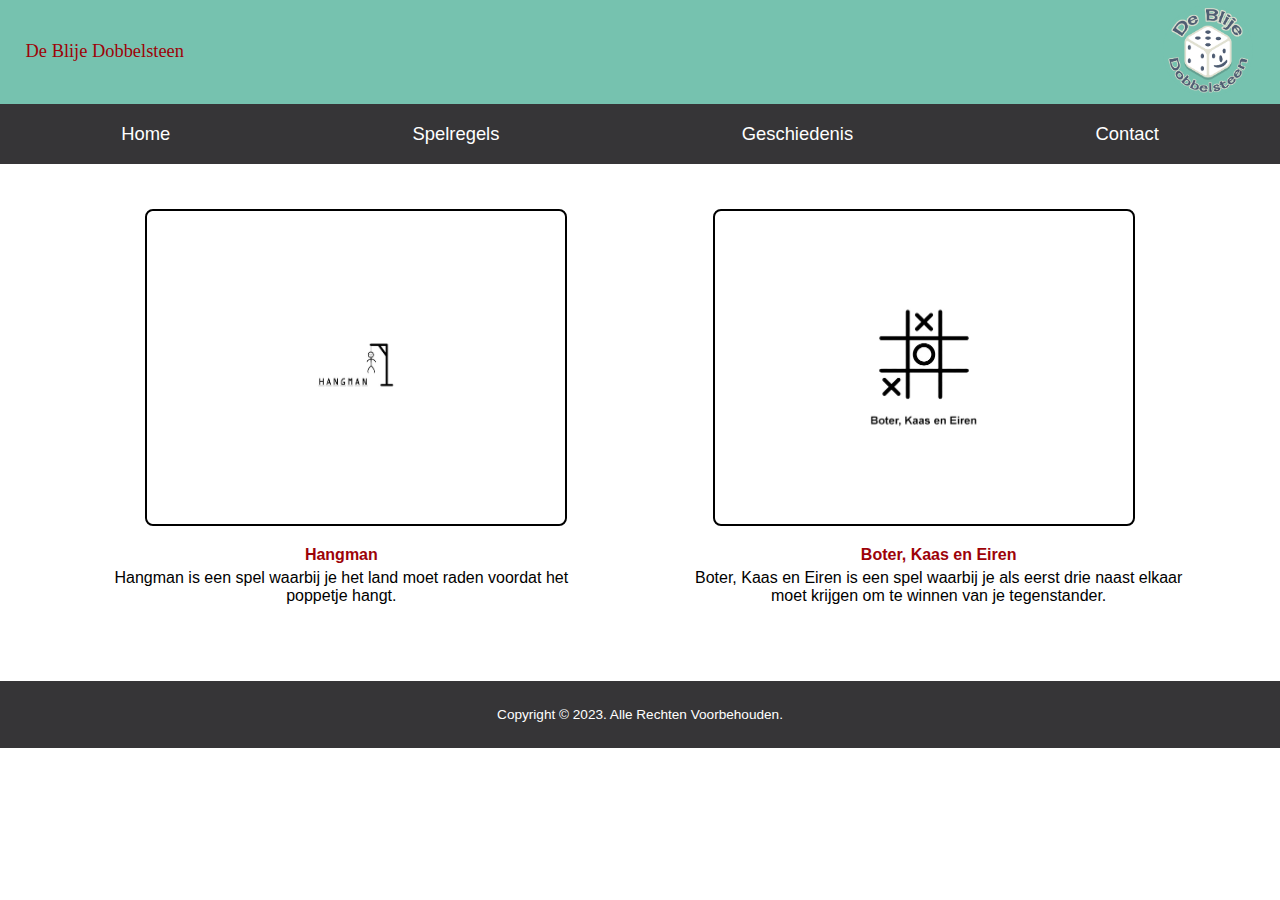
<file: De Blije Dobbelsteen/index.html>
<!DOCTYPE html>
<html lang="en">
<head>
    <meta charset="UTF-8">
    <meta http-equiv="X-UA-Compatible" content="IE=edge">
    <meta name="viewport" content="width=	, initial-scale=1.0">
    <title>De Blije Dobbelsteen</title>
    <link rel="stylesheet" href="css/style.css">
    <link rel="stylesheet" href="css/index.css">
    <link rel="icon" type="image/x-icon" href="img/favicon.png">
    <link rel="stylesheet" href="https://cdnjs.cloudflare.com/ajax/libs/font-awesome/4.7.0/css/font-awesome.min.css">
</head>
<body>
    <div class="topnav">
        <div id="myLinks">
            <a href="index.html" id="blink-portfolioMobile">Home</a>
            <a href="regels.html" id="blink-overmijMobile">Spelregels</a>
            <a href="history.html" id="blink-projectenMobile">Geschiedenis</a>
            <a href="contact.html" id="blink-projectenMobile">Contact</a>
        </div>
        <a href="javascript:void(0);" class="icon" onclick="myFunction()">
            <i id="hbmenu" class="fa fa-bars"></i>
        </a>
      </div>
    <div class="banner">
        <div class="titel">De Blije Dobbelsteen</div>
        <div class="logo"><img src="img/logo.png"></div>
    </div>
    <nav class="navbar">
        <ul>
            <a href="index.html">Home</a>
            <a href="regels.html">Spelregels</a>
            <a href="history.html">Geschiedenis</a>
            <a href="contact.html">Contact</a>
        </ul>
    </nav>
    <div class="games">
        <div class="games-1"><a href="/galgje/index.html"><img title="Klik hier om te spelen!" src="img/hangman.jpg"></a></div>
        <div class="games-2"><a href="boter-kaas-eieren/start.html"><img title="Klik hier om te spelen!" src="img/boter-kaas-en-eiren.png"></a></div>
    </div>
    <div class="tekst">
        <div class="teksthangman">
            <div class="titelhangman">Hangman</div>
            <div class="beschrijvinghangman">Hangman is een spel waarbij je het land moet raden voordat het poppetje hangt.</div>
        </div>
        <div class="tekstboterkaaseiren">
            <div class="titelboterkaaseiren">Boter, Kaas en Eiren</div>
            <div class="beschrijvingboterkaaseiren">Boter, Kaas en Eiren is een spel waarbij je als eerst drie naast elkaar moet krijgen om te winnen van je tegenstander.</div>
        </div>
    </div>
    <footer>
        <div class="footer">Copyright © 2023. Alle Rechten Voorbehouden.</div>
    </footer>
    <script src="js/hamburger.js"></script>
</body>
</html>
</file>
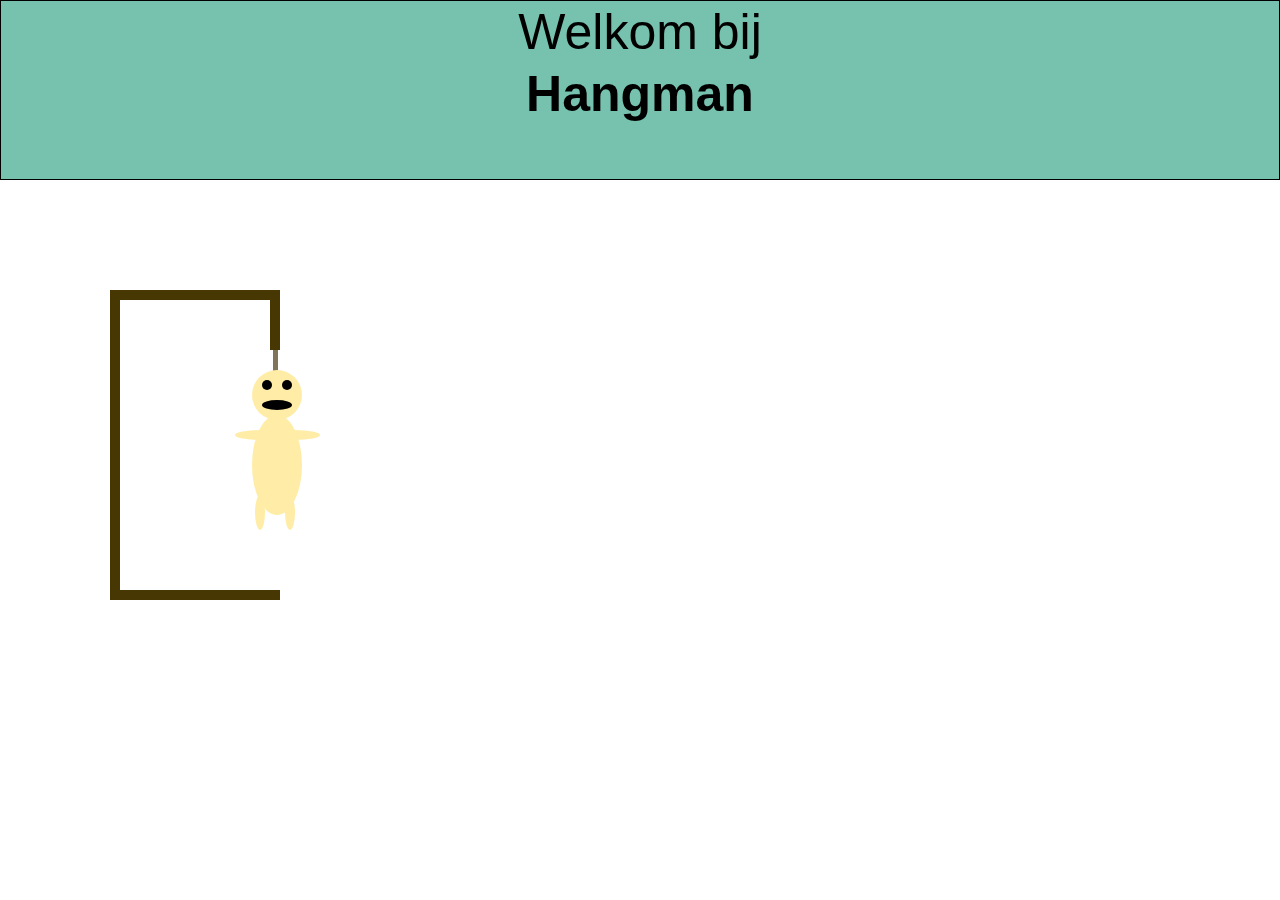
<file: galgje/index.html>
<!DOCTYPE html>
<html lang="en">

<head>
    <meta charset="UTF-8">
    <meta http-equiv="X-UA-Compatible" content="IE=edge">
    <meta name="viewport" content="width=device-width, initial-scale=1.0">
    <link rel="stylesheet" href="style.css">
   
    <title>Hangman</title>
</head>

<body>
    <div class="titel">
        <p>Welkom bij</p>
        <h1>Hangman</h1>
    </div>
    <div class="flex-pos">
        <div class="galg">
            <div class="container">
                <div class="horizon-line-1-box">
                    <div class="horizon-line-1"></div>
                </div>
                <div class="vertical-line-1-box">
                    <div class="vertical-line-1"></div>
                </div>
                <div class="horizon-line-2-box">
                    <div class="horizon-line-2"></div>
                </div>
                <div class="vertical-line-2-box">
                    <div class="vertical-line-2"></div>
                </div>
                <div class="rope-box">
                    <div class="rope"></div>
                </div>
            </div>
            <div class="head-box" id="head">
                <div class="head">
                    <div class="eye-1"></div>
                    <div class="eye-2"></div>
                    <div class="mouth"></div>
                </div>
            </div>
            <div class="body-box" id="body">
                <div class="body"></div>
            </div>
            <div class="arm-1-box" id="arm-left">
                <div class="arm-1"></div>
            </div>
            <div class="arm-2-box" id="arm-right">
                <div class="arm-2"></div>
            </div>
            <div class="leg-1-box" id="leg-left">
                <div class="leg-1"></div>
            </div>
            <div class="leg-2-box" id="leg-right">
                <div class="leg-2"></div>
            </div>
            <div class="menu">
            <button onclick="Play()" onclick="hideWoord()" id="speel">klik hier om te spelen</button>
            <br>
            </div>
            <div class="pogingen" id="pogingen"><p>6 pogingen over</p></div>
            <div class="woord" id="woord"><h1></h1></div>
            <div class="letters" id="letters">
                <p id="a" onclick="letterClick(this.id)">A</p>
                <p id="b" onclick="letterClick(this.id)">B</p>
                <p id="c" onclick="letterClick(this.id)">C</p>
                <p id="d" onclick="letterClick(this.id)">D</p>
                <p id="e" onclick="letterClick(this.id)">E</p>
                <p id="f" onclick="letterClick(this.id)">F</p>
                <p id="g" onclick="letterClick(this.id)">G</p>
                <p id="h" onclick="letterClick(this.id)">H</p>
                <p id="i" onclick="letterClick(this.id)">I</p>
                <p id="j" onclick="letterClick(this.id)">J</p>
                <p id="k" onclick="letterClick(this.id)">K</p>
                <p id="l" onclick="letterClick(this.id)">L</p>
                <p id="m" onclick="letterClick(this.id)">M</p>
                <p id="n" onclick="letterClick(this.id)">N</p>
                <p id="o" onclick="letterClick(this.id)">O</p>
                <p id="p" onclick="letterClick(this.id)">P</p>
                <p id="q" onclick="letterClick(this.id)">Q</p>
                <p id="r" onclick="letterClick(this.id)">R</p>
                <p id="s" onclick="letterClick(this.id)">S</p>
                <p id="t" onclick="letterClick(this.id)">T</p>
                <p id="u" onclick="letterClick(this.id)">U</p>
                <p id="v" onclick="letterClick(this.id)">V</p>
                <p id="w" onclick="letterClick(this.id)">W</p>
                <p id="x" onclick="letterClick(this.id)">X</p>
                <p id="y" onclick="letterClick(this.id)">Y</p>
                <p id="z" onclick="letterClick(this.id)">Z</p>
            </div>
            <div id="gewonnen"><p>You won!</p></div>
            <div class="lost"><p id="you-lost">You lost</p></div>
            <div id="lost-word"></div>
            <div id="highscore">Win Streak: </div>
            <script src="script.js"></script>
</body>
</html>
</file>
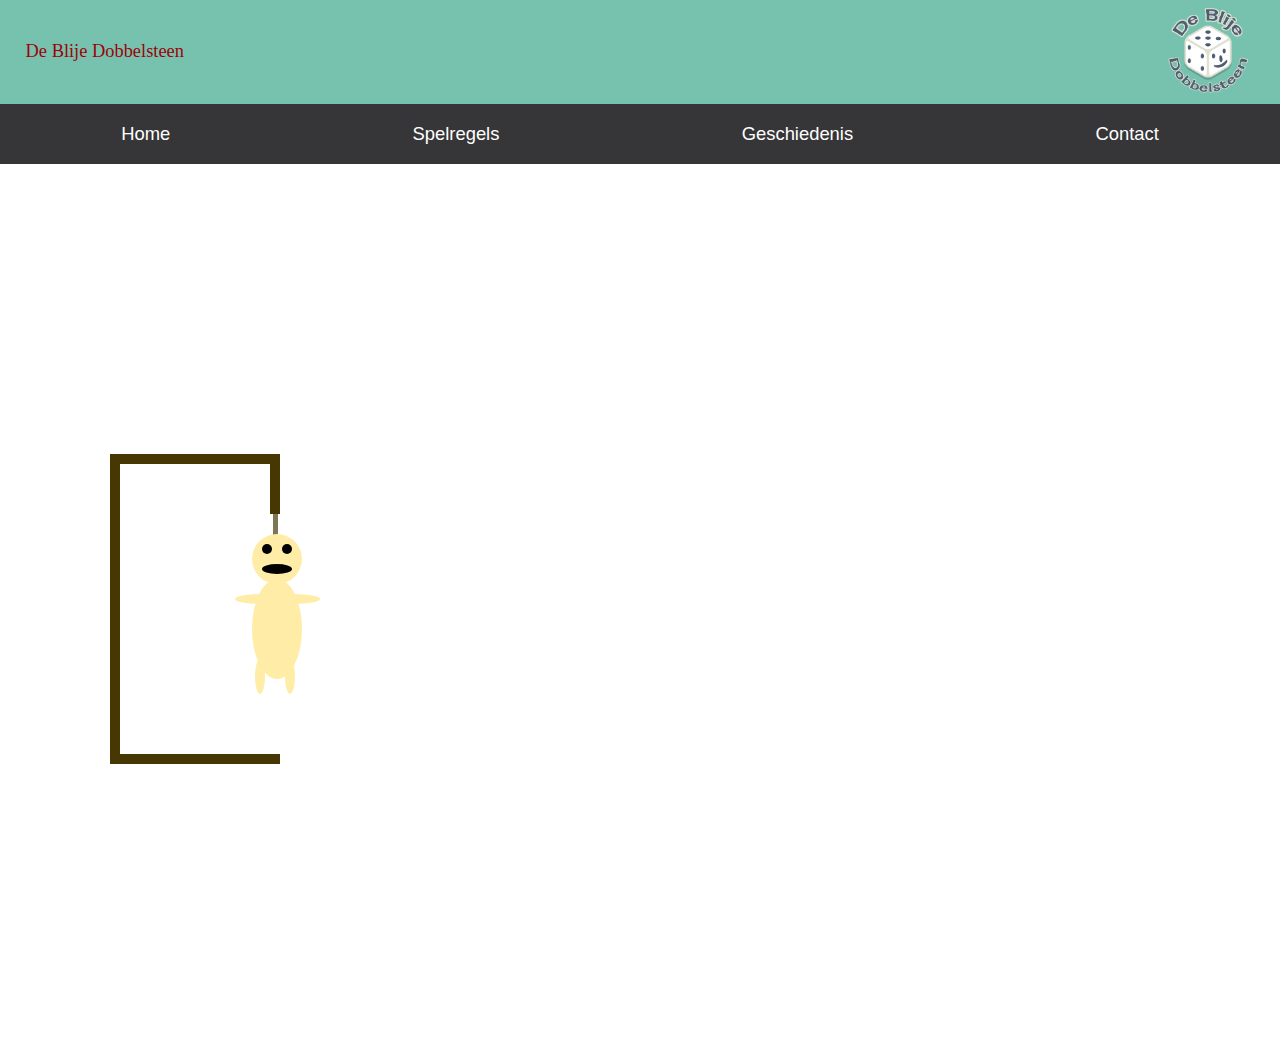
<file: De Blije Dobbelsteen/galgje-backup/index.html>
<!DOCTYPE html>
<html lang="en">

<head>
    <meta charset="UTF-8">
    <meta http-equiv="X-UA-Compatible" content="IE=edge">
    <meta name="viewport" content="width=device-width, initial-scale=1.0">
    <link rel="stylesheet" href="style.css">
   
    <title>Hangman</title>
</head>

<body>
    <div class="banner">
        <div class="titel">De Blije Dobbelsteen</div>
        <div class="logo"><img src="/De Blije Dobbelsteen/img/logo.png"></div>
    </div>
    <nav class="navbar">
        <ul>
            <a href="/De Blije Dobbelsteen/index.html">Home</a>
            <a href="/De Blije Dobbelsteen/regels.html">Spelregels</a>
            <a href="/De Blije Dobbelsteen/history.html">Geschiedenis</a>
            <a href="/De Blije Dobbelsteen/contact.html">Contact</a>
        </ul>
    </nav>

    <div class="flex-pos">
        <div class="galg">
            <div class="container">
                <div class="horizon-line-1-box">
                    <div class="horizon-line-1"></div>
                </div>
                <div class="vertical-line-1-box">
                    <div class="vertical-line-1"></div>
                </div>
                <div class="horizon-line-2-box">
                    <div class="horizon-line-2"></div>
                </div>
                <div class="vertical-line-2-box">
                    <div class="vertical-line-2"></div>
                </div>
                <div class="rope-box">
                    <div class="rope"></div>
                </div>
            </div>
            <div class="head-box" id="head">
                <div class="head">
                    <div class="eye-1"></div>
                    <div class="eye-2"></div>
                    <div class="mouth"></div>
                </div>
            </div>
            <div class="body-box" id="body">
                <div class="body"></div>
            </div>
            <div class="arm-1-box" id="arm-left">
                <div class="arm-1"></div>
            </div>
            <div class="arm-2-box" id="arm-right">
                <div class="arm-2"></div>
            </div>
            <div class="leg-1-box" id="leg-left">
                <div class="leg-1"></div>
            </div>
            <div class="leg-2-box" id="leg-right">
                <div class="leg-2"></div>
            </div>
            <div class="menu">
            <button onclick="Play()" onclick="hideWoord()" id="speel">klik hier om te spelen</button>
            <br>
            </div>
            <div class="pogingen" id="pogingen"><p>6 pogingen over</p></div>
            <div class="woord" id="woord"><h1></h1></div>
            <div class="letters" id="letters">
                <p id="a" onclick="letterClick(this.id)">A</p>
                <p id="b" onclick="letterClick(this.id)">B</p>
                <p id="c" onclick="letterClick(this.id)">C</p>
                <p id="d" onclick="letterClick(this.id)">D</p>
                <p id="e" onclick="letterClick(this.id)">E</p>
                <p id="f" onclick="letterClick(this.id)">F</p>
                <p id="g" onclick="letterClick(this.id)">G</p>
                <p id="h" onclick="letterClick(this.id)">H</p>
                <p id="i" onclick="letterClick(this.id)">I</p>
                <p id="j" onclick="letterClick(this.id)">J</p>
                <p id="k" onclick="letterClick(this.id)">K</p>
                <p id="l" onclick="letterClick(this.id)">L</p>
                <p id="m" onclick="letterClick(this.id)">M</p>
                <p id="n" onclick="letterClick(this.id)">N</p>
                <p id="o" onclick="letterClick(this.id)">O</p>
                <p id="p" onclick="letterClick(this.id)">P</p>
                <p id="q" onclick="letterClick(this.id)">Q</p>
                <p id="r" onclick="letterClick(this.id)">R</p>
                <p id="s" onclick="letterClick(this.id)">S</p>
                <p id="t" onclick="letterClick(this.id)">T</p>
                <p id="u" onclick="letterClick(this.id)">U</p>
                <p id="v" onclick="letterClick(this.id)">V</p>
                <p id="w" onclick="letterClick(this.id)">W</p>
                <p id="x" onclick="letterClick(this.id)">X</p>
                <p id="y" onclick="letterClick(this.id)">Y</p>
                <p id="z" onclick="letterClick(this.id)">Z</p>
            </div>
            <div id="gewonnen"><p>You won!</p></div>
            <div class="lost"><p id="you-lost">You lost</p></div>
            <div id="lost-word"></div>
            <div id="highscore">Win Streak: </div>
            <script src="script.js"></script>
</body>
</html>
</file>
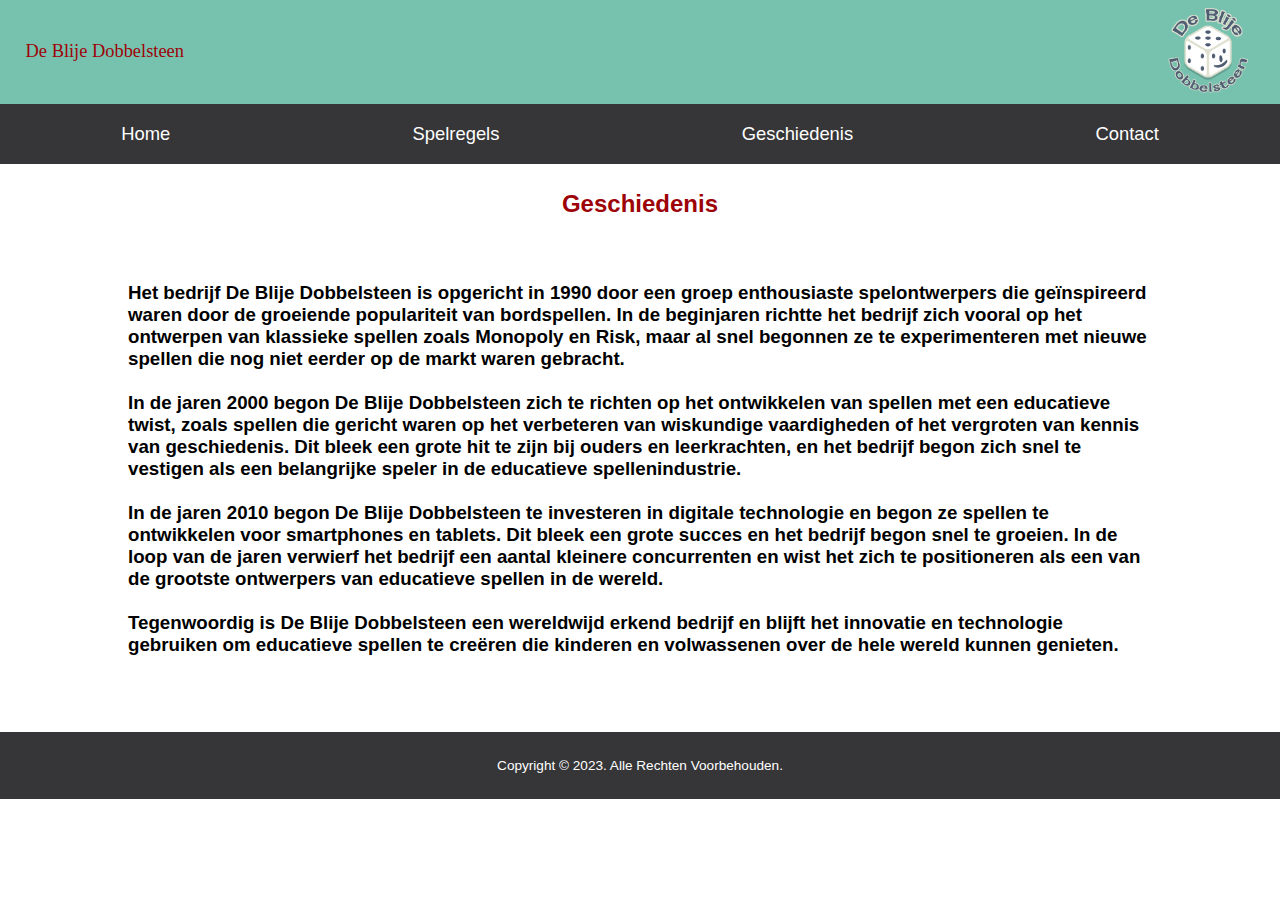
<file: De Blije Dobbelsteen/history.html>
<!DOCTYPE html>
<html lang="en">
<head>
    <meta charset="UTF-8">
    <meta http-equiv="X-UA-Compatible" content="IE=edge">
    <meta name="viewport" content="width=	, initial-scale=1.0">
    <title>De Blije Dobbelsteen</title>
    <link rel="stylesheet" href="css/style.css">
    <link rel="stylesheet" href="css/history.css">
    <link rel="icon" type="image/x-icon" href="img/favicon.png">
    <link rel="stylesheet" href="https://cdnjs.cloudflare.com/ajax/libs/font-awesome/4.7.0/css/font-awesome.min.css">
</head>
<body>
    <div class="topnav">
        <div id="myLinks">
            <a href="index.html" id="blink-portfolioMobile">Home</a>
            <a href="regels.html" id="blink-overmijMobile">Spelregels</a>
            <a href="history.html" id="blink-projectenMobile">Geschiedenis</a>
            <a href="contact.html" id="blink-projectenMobile">Contact</a>
        </div>
        <a href="javascript:void(0);" class="icon" onclick="myFunction()">
            <i id="hbmenu" class="fa fa-bars"></i>
        </a>
      </div>
    <div class="banner">
        <div class="titel">De Blije Dobbelsteen</div>
        <div class="logo"><img src="img/logo.png"></div>
    </div>
    <nav class="navbar">
        <ul>
            <a href="index.html">Home</a>
            <a href="regels.html">Spelregels</a>
            <a href="history.html">Geschiedenis</a>
            <a href="contact.html">Contact</a>
        </ul>
    </nav>
    <h2>Geschiedenis</h2>

    <h3>Het bedrijf De Blije Dobbelsteen is opgericht in 1990 door een groep enthousiaste spelontwerpers die geïnspireerd waren door de groeiende populariteit van bordspellen. In de beginjaren richtte het bedrijf zich vooral op het ontwerpen van klassieke spellen zoals Monopoly en Risk, maar al snel begonnen ze te experimenteren met nieuwe spellen die nog niet eerder op de markt waren gebracht.<br>

       <br> In de jaren 2000 begon De Blije Dobbelsteen zich te richten op het ontwikkelen van spellen met een educatieve twist, zoals spellen die gericht waren op het verbeteren van wiskundige vaardigheden of het vergroten van kennis van geschiedenis. Dit bleek een grote hit te zijn bij ouders en leerkrachten, en het bedrijf begon zich snel te vestigen als een belangrijke speler in de educatieve spellenindustrie.<br>
        
     <br>   In de jaren 2010 begon De Blije Dobbelsteen te investeren in digitale technologie en begon ze spellen te ontwikkelen voor smartphones en tablets. Dit bleek een grote succes en het bedrijf begon snel te groeien. In de loop van de jaren verwierf het bedrijf een aantal kleinere concurrenten en wist het zich te positioneren als een van de grootste ontwerpers van educatieve spellen in de wereld.<br>
        
    <br>    Tegenwoordig is De Blije Dobbelsteen een wereldwijd erkend bedrijf en blijft het innovatie en technologie gebruiken om educatieve spellen te creëren die kinderen en volwassenen over de hele wereld kunnen genieten.</h3>
    <footer>
        <div class="footer">Copyright © 2023. Alle Rechten Voorbehouden.</div>
    </footer>
    <script src="js/hamburger.js"></script>
</body>
</html>
</file>
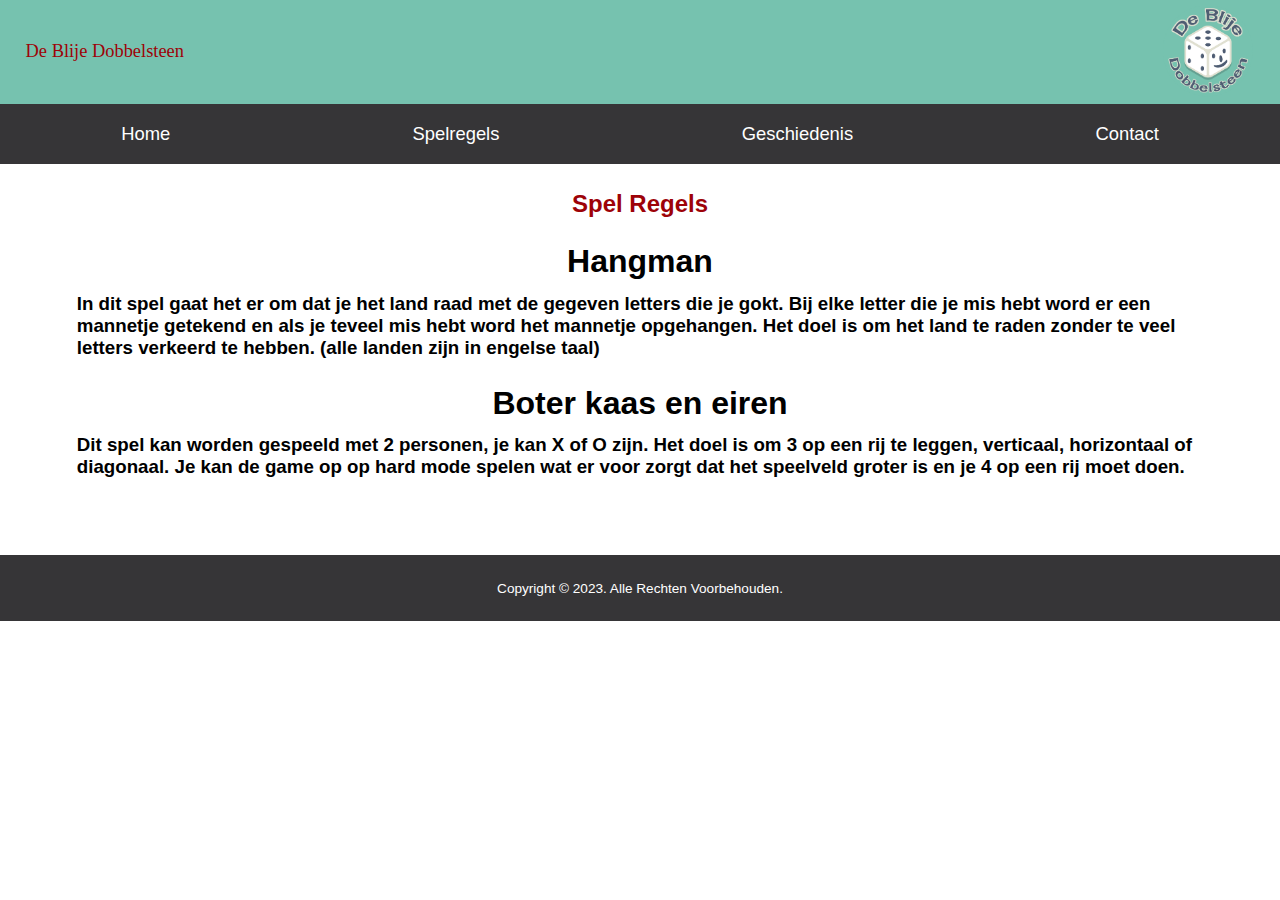
<file: De Blije Dobbelsteen/regels.html>
<!DOCTYPE html>
<html lang="en">
<head>
    <meta charset="UTF-8">
    <meta http-equiv="X-UA-Compatible" content="IE=edge">
    <meta name="viewport" content="width=	, initial-scale=1.0">
    <title>De Blije Dobbelsteen</title>
    <link rel="stylesheet" href="css/style.css">
    <link rel="stylesheet" href="css/regels.css">
    <link rel="icon" type="image/x-icon" href="img/favicon.png">
    <link rel="stylesheet" href="https://cdnjs.cloudflare.com/ajax/libs/font-awesome/4.7.0/css/font-awesome.min.css">
</head>
<body>
    <div class="topnav">
        <div id="myLinks">
            <a href="index.html" id="blink-portfolioMobile">Home</a>
            <a href="regels.html" id="blink-overmijMobile">Spelregels</a>
            <a href="history.html" id="blink-projectenMobile">Geschiedenis</a>
            <a href="contact.html" id="blink-projectenMobile">Contact</a>
        </div>
        <a href="javascript:void(0);" class="icon" onclick="myFunction()">
            <i id="hbmenu" class="fa fa-bars"></i>
        </a>
      </div>
    <div class="banner">
        <div class="titel">De Blije Dobbelsteen</div>
        <div class="logo"><img src="img/logo.png"></div>
    </div>
    <nav class="navbar">
        <ul>
            <a href="index.html">Home</a>
            <a href="regels.html">Spelregels</a>
            <a href="history.html">Geschiedenis</a>
            <a href="contact.html">Contact</a>
        </ul>
    </nav>
    <h2>Spel Regels</h2>

   <h1>Hangman</h1>
   <h3>In dit spel gaat het er om dat je het land raad met de gegeven letters die je gokt. Bij elke letter die je mis hebt word er een mannetje getekend en als je teveel mis hebt word het mannetje opgehangen. Het doel is om het land te raden zonder te veel letters verkeerd te hebben. (alle landen zijn in engelse taal)</h3>
   <h1>Boter kaas en eiren</h1>
   <h3>Dit spel kan worden gespeeld met 2 personen, je kan X of O zijn. Het doel is om 3 op een rij te leggen, verticaal, horizontaal of diagonaal. Je kan de game op op hard mode spelen wat er voor zorgt dat het speelveld groter is en je 4 op een rij moet doen.</h3>
   <footer>
    <div class="footer">Copyright © 2023. Alle Rechten Voorbehouden.</div>
</footer> 
   <script src="js/hamburger.js"></script>
</body>
</html>
</file>
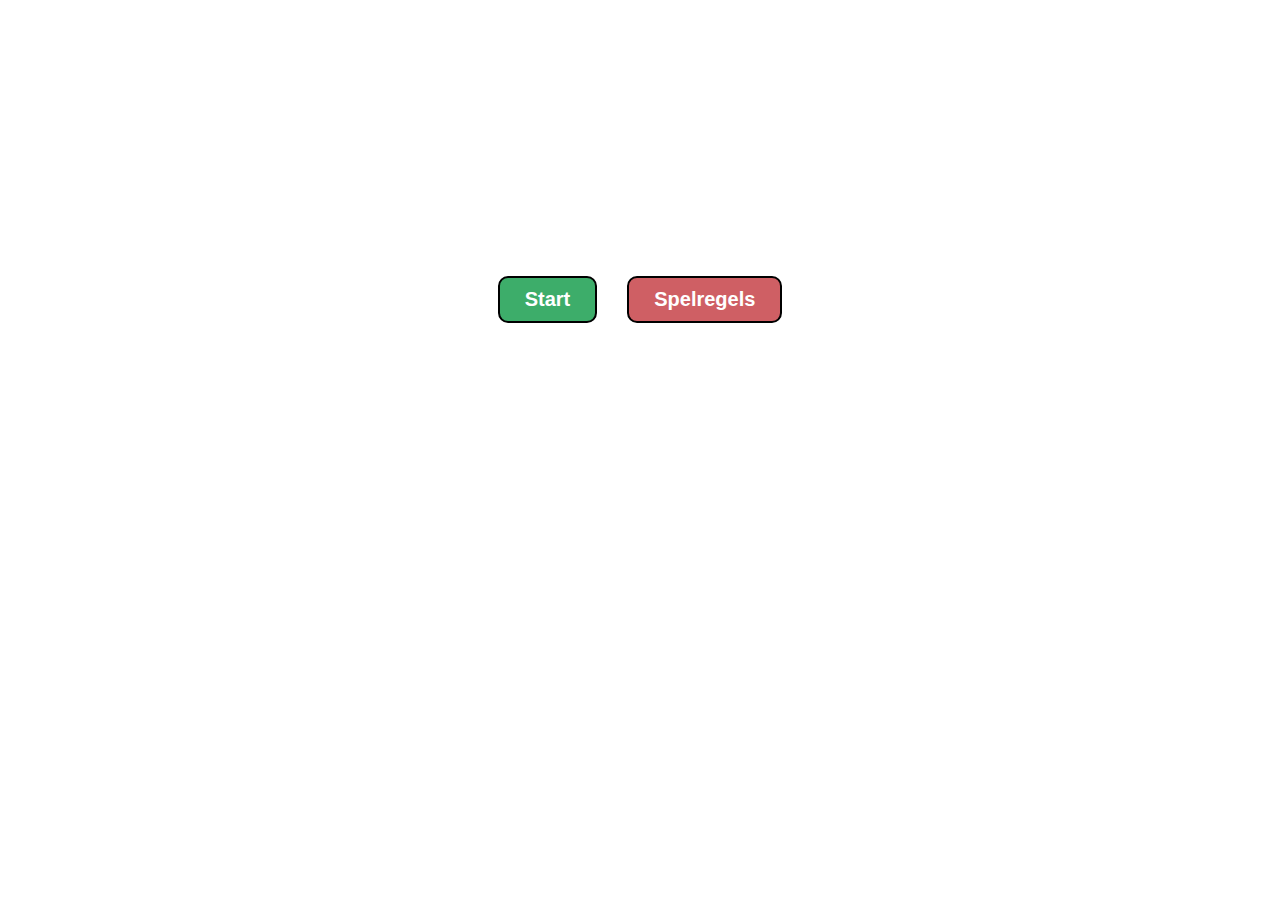
<file: De Blije Dobbelsteen/boter-kaas-eieren/start.html>
<!DOCTYPE html>
<html lang="en">
<head>
    <meta charset="UTF-8">
    <meta http-equiv="X-UA-Compatible" content="IE=edge">
    <meta name="viewport" content="width=device-width, initial-scale=1.0">
    <title>Boter Kaas Eieren</title>
    <link rel="stylesheet" href="css/style.css">
</head>
<body>
    <h1 id="boterkaaseiren">Boter Kaas Eieren</h1>
    <div id="container">
        <input type="button" value="Start" id="startBtn" onclick="moeilijkheid()">
        <a href="/regels.html" id="spelregelsBtn">Spelregels</a>
        <a href="makkelijk/boter-kaas-eieren-makkelijk.html" id="makkelijkBtn">Makkelijk</a>
        <a href="moeilijk/boter-kaas-eieren-moeilijk.html" id="moeilijkBtn">Moeilijk</a>
    </div>
    <script src="js/start.js"></script>
</body>
</html>
</file>
<file: De Blije Dobbelsteen/css/style.css>
*{
    padding: 0;
    margin: 0;
    box-sizing: border-box;
    text-decoration: none;
    font-family: Arial, Helvetica, sans-serif;
}
/* banner */
.titel{
    color: #9d0208;
    font-family: 'Lobster', cursive;
    font-size: 1.15rem;
    margin-left: 2%;
}
.logo{
    display: flex;
    justify-content: end;
}
.logo img{
    width: 34%;
    margin-right: 10%;
}
.banner{
    width: 100%;
    background-color: #76C2AF;
    padding: 0.5% 0%;
    display: flex;
    justify-content: space-between;
    flex-direction: row;
    align-items: center;
}
/* navbar */
.navbar{
    display: flex;
    justify-content: space-between;
    align-items: center;
    width: 100%;
    padding: 1.5% 0;
    background-color: #363537;
}
.navbar ul{
    display: flex;
    justify-content: space-around;
    align-items: center;
    width: 100%;
    height: 100%;
}
.navbar a{
    justify-content: space-between;
    color: #fff;
    font-size: 1.15rem;
    font-family: Arial, Helvetica, sans-serif;
}
.navbar a:hover{
    color:#9d0208;
    transition: 0.25s;
}
/* footer */
.footer{
    font-size: 0.85rem;
    color: #fff;
    background-color: #363537;
    width: 100%;
    padding: 2% 0%;
    text-align: center;
    margin-top: 6%;
    position: relative;
}
.topnav i{
    color: #FFF;
    font-size: 20px;
    padding: 11px 16px;
}
#myLinks {
    background-color: #76C2AF;
    position: fixed;
    left: 0;
    right: 0;
    z-index: 3;
  }
  .topnav #myLinks {
    display: none;
  }
  #myLinks a {
    color: white;
    padding: 11px 16px;
    text-decoration: none;
    font-size: 13px;
    display: block;
  }
  .topnav a.icon {
    display: block;
    position: fixed;
    right: 0;
    top: 0;
    z-index: 2;
  }
  #myLinks a:hover {
    background-color: #76C2AF;
    color: white;
  }

/* media querries */

@media screen and (min-width: 0px) and (max-width: 720px) {
    .navbar{
    padding: 13px 10px;

    }
    .navbar-links{
        display: none;
    }
}



@media screen and (min-width:721px){
    .topnav{
        display: none;
    }
}


@media screen and (min-width: 0px) and (max-width: 320px){
    .navbar ul{
        display: none;
    }
}

@media screen and (min-width: 320px) and (max-width: 720px){
    .navbar ul{
        display: none;
    }
    .logo{
        width: 100%;
        margin-right: 10%;
    }
}

@media screen and (min-width: 720px) and (max-width: 1024px){
    .navbar a{
        font-size: 0.9rem;
    }
}
</file>
<file: De Blije Dobbelsteen/css/index.css>
.games{
    margin-top: 3.5%;
    display: flex;
    flex-direction: row;
    justify-content: space-evenly;
}
.games-1, .games-2{
    display: flex;
    align-items: center;
    border: solid black 2px;
    border-radius: 8px;
    width: 33%;
}
.games-1 img, .games-2 img{
    width: 100%;
    border-radius: 8px;
    object-fit: fill;
    display: block;
}
.games-1:hover, .games-2:hover{
    transform: scale(1.05);
    transition: 0.3s;
    cursor: pointer;
}
/* tekst spel-1 en spel-2 */
.titelhangman, .titelboterkaaseiren{
    color: #9d0208;
    font-weight: bold;
}
.beschrijvinghangman, .beschrijvingboterkaaseiren{
    margin-top: 1%;
}
.teksthangman, .tekstboterkaaseiren{
    text-align: center;
    width: 40%;
}
.tekst{
    display: flex;
    flex-direction: row;
    justify-content: space-evenly;
    margin-top: 1.5%;
}


/* media querries */
@media screen and (min-width: 0px) and (max-width: 320px){
    .games{
        flex-direction: column;
        justify-content: center;
        align-items: center;
        margin-top: 20px;
    }
    .games-2{
        margin-top: 20px;
    }
    .games-1, .games-2{
        width: 55%;
        min-height: 200px;
    }
}

@media screen and (min-width: 320px) and (max-width: 720px){
    .games{
        flex-direction: column;
        justify-content: center;
        align-items: center;
    }
    .games-2{
        margin-top: 20px;
    }
    .games-1, .games-2{
        min-height: 200px;
        width: 75%;
    }
    .teksthangman, .tekstboterkaaseiren{
        width: 60%;
        font-size: 15px;
    }
}
</file>
<file: galgje/style.css>
*{
    margin: 0;
    padding: 0;
    box-sizing: border-box;
    font-family: 'Poppins', sans-serif;
    cursor: pointer;
}
.flex-pos{
    display: flex;
    width: 100%;
    justify-content: flex-start;
    align-items: flex-start;
}
.titel{
    display: flex;
    width: 100%;
    height: 20vh;
    position: absolute;
    justify-content: flex-start;
    align-items: center;
    flex-direction: column;
    background-color:  #76C2AF;
    border: 1px solid;
}
.titel h1, p{
    margin: 2px;
    font-size: 50px;
}
.galg{
    display: flex;
    justify-content: center;
    align-items: flex-start;
    height: 100vh;
    margin-left: 110px;
}
.container{
    display: flex;
    width: 600px;
    height: 600px;
}
.horizon-line-1-box{
    display: flex;
    justify-content: flex-start;
    align-items: flex-end;
    width: 600px;
    height: 600px;
    position: absolute;
    z-index: -1;
}
.vertical-line-1-box{
    display: flex;
    justify-content: flex-start;
    align-items: flex-end;
    width: 600px;
    height: 600px;
    position: absolute;
    z-index: -1;
}
.horizon-line-2-box{
    display: flex;
    justify-content: flex-start;
    align-items: flex-end;
    width: 600px;
    height: 300px;
    position: absolute;
    z-index: -1;
}
.vertical-line-2-box{
    display: flex;
    justify-content: flex-end;
    align-items: flex-end;
    width: 170px;
    height: 350px;
    position: absolute;
    z-index: -1;
}
.rope-box{
    display: flex;
    justify-content: flex-end;
    align-items: flex-end;
    width: 168px;
    height: 375px;
    position: absolute;
    z-index: -1;
}
.head-box{
    display: flex;
    justify-content: flex-start;
    align-items: flex-end;
    width: 317px;
    height: 420px;
    position: absolute;
    z-index: -1;
}
.body-box{
    display: flex;
    justify-content: flex-start;
    align-items: flex-end;
    width: 337px;
    height: 515px;
    position: absolute;
    z-index: -1;
}
.arm-1-box{
    display: flex;
    justify-content: flex-start;
    align-items: flex-end;
    width: 370px;
    height: 440px;
    position: absolute;
    z-index: -1;
}
.arm-2-box{
    display: flex;
    justify-content: flex-start;
    align-items: flex-end;
    width: 400px;
    height: 440px;
    position: absolute;
    z-index: -1;
}
.leg-1-box{
    display: flex;
    justify-content: flex-start;
    align-items: flex-end;
    width: 330px;
    height: 530px;
    position: absolute;
    z-index: -1;
}
.leg-2-box{
    display: flex;
    justify-content: flex-start;
    align-items: flex-end;
    width: 330px;
    height: 530px;
    position: absolute;
    z-index: -1;
}
.horizon-line-1{
    width: 10px;
    height: 300px;
    background-color: rgb(71, 56, 3);
    box-shadow:  1px black;
}
.vertical-line-1{
    width: 170px;
    height: 10px;
    background-color: rgb(71, 56, 3);
    box-shadow:  1px black;
}
.horizon-line-2{
    width: 170px;
    height: 10px;
    background-color: rgb(71, 56, 3);
    box-shadow:  1px black;
}
.vertical-line-2{
    width: 10px;
    height: 60px;
    background-color: rgb(71, 56, 3);
    box-shadow:  1px black;
}
.rope{
    width: 5px;
    height: 25px;
    background-color: rgb(126, 118, 86);
}
.head{
    width: 50px;
    height: 50px;
    background-color: rgb(255, 237, 167);
    border-radius: 50%;
    box-shadow:  1px black;
}
.eye-1{
    width: 10px;
    height: 10px;
    background-color: black;
    border-radius: 50%;
    position: absolute;
    margin-top: 10px;
    margin-left: 10px;
}
.eye-2{
    width: 10px;
    height: 10px;
    background-color: black;
    border-radius: 50%;
    position: absolute;
    margin-top: 10px;
    margin-left: 30px;
}
.mouth{
    width: 30px;
    height: 10px;
    background-color: black;
    border-radius: 50%;
    position: absolute;
    margin-top: 30px;
    margin-left: 10px;
}
.body{
    width: 50px;
    height: 100px;
    background-color: rgb(255, 237, 167);
    border-radius: 50%;
    box-shadow:  1px black;
    position: absolute;
    margin-top: 50px;
    margin-left: 10px;
}
.arm-1{
    width: 50px;
    height: 10px;
    background-color: rgb(255, 237, 167);
    border-radius: 50%;
    box-shadow:  1px black;
    position: absolute;
    margin-top: 50px;
    margin-left: 10px;
}
.arm-2{
    width: 50px;
    height: 10px;
    background-color: rgb(255, 237, 167);
    border-radius: 50%;
    box-shadow:  1px black;
    position: absolute;
    margin-top: 50px;
    margin-left: 60px;
}
.leg-1{
    width: 10px;
    height: 35px;
    background-color: rgb(255, 237, 167);
    border-radius: 50%;
    box-shadow:  1px black;
    position: absolute;
    margin-top: 150px;
    margin-left: 10px;
}
.leg-2{
    width: 10px;
    height: 35px;
    background-color: rgb(255, 237, 167);
    border-radius: 50%;
    box-shadow:  1px black;
    position: absolute;
    margin-top: 150px;
    margin-left: 40px;
}
.menu{
    display: flex;
    justify-content: center;
    align-items: center;
    width: 160px;
    height: 10vh;
    background-color: #76C2AF;
    position: absolute;
    margin-left: 1910px;
    margin-top: 330px;
    flex-direction: column;
    border-radius: 8px;
    box-shadow: 1px 1px black;
}
.menu button{
    width: 100px;
    border-radius: 6px;
    z-index: 1;
    position: relative;
    margin-top: 20px;
}
.letters{
    display: none;
    justify-content: flex-end;
    align-items: flex-end;
    position: absolute;
    height: 95vh;
    width: 100%;
    cursor: pointer;
    margin-left: 300px;
    margin-top: 20px;
    z-index: 1;

}
.letters p{
    border: 1px solid black;
    margin: 5px;
}
.letters p:hover{
scale: 1.1;
}
.woord{
    display: none;
    justify-content: center;
    align-items: center;
    width: 17%;
    height: 13vh;
    background-color: #76C2AF;
    position: absolute;
    margin-top: 330px;
    flex-direction: column;
    border-radius: 8px;
    margin-left: 700px;
    z-index: 1;
    box-shadow: 1px 1px black;
    font-size: 35px;
}
.pogingen{
    display: none;
    justify-content: center;
    align-items: center;
    width: 10%;
    height: 10vh;
    background-color: #76C2AF;
    position: absolute;
    margin-top: 200px;
    flex-direction: column;
    border-radius: 8px;
    margin-left: 1910px;
    z-index: 1;
    box-shadow: 1px 1px black;
}
.pogingen p{
    font-size: 15px;
}
#you-lost{
    position: absolute;
    font-size: 60px;
    color: black;
    text-shadow: 0px 5px #76C2AF;
    display: none;
    justify-content: center;
    align-items: center;
    margin-top: 120px;
    flex-direction: row;
    width: 90%;
    height: 30vh;
    margin-left: -635px;
}
#gewonnen{
    position: absolute;
    font-size: 80px;
    color: black;
    text-shadow: 0px 5px #76C2AF;
    display: none;
    justify-content: center;
    align-items: center;
    margin-top: 120px;
    flex-direction: row;
    width: 90%;
    height: 30vh;
    margin-left: 710px;
}

#lost-word{
    position: absolute;
    font-size: 30px;
    color: black;
    display: none;
    justify-content: center;
    align-items: center;
    margin-top: 420px;
    flex-direction: row;
    width: 90%;
    height: 30vh;
    margin-left: 710px; 
}
#highscore{
    position: absolute;
    font-size: 30px;
    color: black;
    display: none;
    justify-content: center;
    align-items: center;
    margin-top: 70px;
    flex-direction: row;
    width: 90%;
    height: 30vh;
    margin-left: 710px;  
}
</file>
<file: De Blije Dobbelsteen/galgje-backup/style.css>
*{
    margin: 0;
    padding: 0;
    box-sizing: border-box;
    font-family: 'Poppins', sans-serif;
    cursor: pointer;
}
.titel{
    color: #9d0208;
    font-family: 'Lobster', cursive;
    font-size: 1.15rem;
    margin-left: 2%;
}
.logo{
    display: flex;
    justify-content: end;
}
.logo img{
    width: 34%;
    margin-right: 10%;
}
.banner{
    width: 100%;
    background-color: #76C2AF;
    padding: 0.5% 0%;
    display: flex;
    justify-content: space-between;
    flex-direction: row;
    align-items: center;
}
/* navbar */
.navbar{
    display: flex;
    justify-content: space-between;
    align-items: center;
    width: 100%;
    padding: 1.5% 0;
    background-color: #363537;
}
.navbar ul{
    display: flex;
    justify-content: space-around;
    align-items: center;
    width: 100%;
    height: 100%;
}
.navbar a{
    justify-content: space-between;
    color: #fff;
    font-size: 1.15rem;
    font-family: Arial, Helvetica, sans-serif;
    text-decoration: none;
}
.navbar a:hover{
    color:#9d0208;
    transition: 0.25s;
}
.flex-pos{
    display: flex;
    width: 100%;
    justify-content: flex-start;
    align-items: flex-start;
}

.titel h1, p{
    margin: 2px;
    font-size: 50px;
}
.galg{
    display: flex;
    justify-content: center;
    align-items: flex-start;
    height: 100vh;
    margin-left: 110px;
}
.container{
    display: flex;
    width: 600px;
    height: 600px;
}
.horizon-line-1-box{
    display: flex;
    justify-content: flex-start;
    align-items: flex-end;
    width: 600px;
    height: 600px;
    position: absolute;
    z-index: -1;
}
.vertical-line-1-box{
    display: flex;
    justify-content: flex-start;
    align-items: flex-end;
    width: 600px;
    height: 600px;
    position: absolute;
    z-index: -1;
}
.horizon-line-2-box{
    display: flex;
    justify-content: flex-start;
    align-items: flex-end;
    width: 600px;
    height: 300px;
    position: absolute;
    z-index: -1;
}
.vertical-line-2-box{
    display: flex;
    justify-content: flex-end;
    align-items: flex-end;
    width: 170px;
    height: 350px;
    position: absolute;
    z-index: -1;
}
.rope-box{
    display: flex;
    justify-content: flex-end;
    align-items: flex-end;
    width: 168px;
    height: 375px;
    position: absolute;
    z-index: -1;
}
.head-box{
    display: flex;
    justify-content: flex-start;
    align-items: flex-end;
    width: 317px;
    height: 420px;
    position: absolute;
    z-index: -1;
}
.body-box{
    display: flex;
    justify-content: flex-start;
    align-items: flex-end;
    width: 337px;
    height: 515px;
    position: absolute;
    z-index: -1;
}
.arm-1-box{
    display: flex;
    justify-content: flex-start;
    align-items: flex-end;
    width: 370px;
    height: 440px;
    position: absolute;
    z-index: -1;
}
.arm-2-box{
    display: flex;
    justify-content: flex-start;
    align-items: flex-end;
    width: 400px;
    height: 440px;
    position: absolute;
    z-index: -1;
}
.leg-1-box{
    display: flex;
    justify-content: flex-start;
    align-items: flex-end;
    width: 330px;
    height: 530px;
    position: absolute;
    z-index: -1;
}
.leg-2-box{
    display: flex;
    justify-content: flex-start;
    align-items: flex-end;
    width: 330px;
    height: 530px;
    position: absolute;
    z-index: -1;
}
.horizon-line-1{
    width: 10px;
    height: 300px;
    background-color: rgb(71, 56, 3);
    box-shadow:  1px black;
}
.vertical-line-1{
    width: 170px;
    height: 10px;
    background-color: rgb(71, 56, 3);
    box-shadow:  1px black;
}
.horizon-line-2{
    width: 170px;
    height: 10px;
    background-color: rgb(71, 56, 3);
    box-shadow:  1px black;
}
.vertical-line-2{
    width: 10px;
    height: 60px;
    background-color: rgb(71, 56, 3);
    box-shadow:  1px black;
}
.rope{
    width: 5px;
    height: 25px;
    background-color: rgb(126, 118, 86);
}
.head{
    width: 50px;
    height: 50px;
    background-color: rgb(255, 237, 167);
    border-radius: 50%;
    box-shadow:  1px black;
}
.eye-1{
    width: 10px;
    height: 10px;
    background-color: black;
    border-radius: 50%;
    position: absolute;
    margin-top: 10px;
    margin-left: 10px;
}
.eye-2{
    width: 10px;
    height: 10px;
    background-color: black;
    border-radius: 50%;
    position: absolute;
    margin-top: 10px;
    margin-left: 30px;
}
.mouth{
    width: 30px;
    height: 10px;
    background-color: black;
    border-radius: 50%;
    position: absolute;
    margin-top: 30px;
    margin-left: 10px;
}
.body{
    width: 50px;
    height: 100px;
    background-color: rgb(255, 237, 167);
    border-radius: 50%;
    box-shadow:  1px black;
    position: absolute;
    margin-top: 50px;
    margin-left: 10px;
}
.arm-1{
    width: 50px;
    height: 10px;
    background-color: rgb(255, 237, 167);
    border-radius: 50%;
    box-shadow:  1px black;
    position: absolute;
    margin-top: 50px;
    margin-left: 10px;
}
.arm-2{
    width: 50px;
    height: 10px;
    background-color: rgb(255, 237, 167);
    border-radius: 50%;
    box-shadow:  1px black;
    position: absolute;
    margin-top: 50px;
    margin-left: 60px;
}
.leg-1{
    width: 10px;
    height: 35px;
    background-color: rgb(255, 237, 167);
    border-radius: 50%;
    box-shadow:  1px black;
    position: absolute;
    margin-top: 150px;
    margin-left: 10px;
}
.leg-2{
    width: 10px;
    height: 35px;
    background-color: rgb(255, 237, 167);
    border-radius: 50%;
    box-shadow:  1px black;
    position: absolute;
    margin-top: 150px;
    margin-left: 40px;
}
.menu{
    display: flex;
    justify-content: center;
    align-items: center;
    width: 160px;
    height: 10vh;
    background-color: #76C2AF;
    position: absolute;
    margin-left: 1910px;
    margin-top: 330px;
    flex-direction: column;
    border-radius: 8px;
    box-shadow: 1px 1px black;
}
.menu button{
    width: 100px;
    border-radius: 6px;
    z-index: 1;
    position: relative;
    margin-top: 20px;
}
.letters{
    display: none;
    justify-content: flex-end;
    align-items: flex-end;
    position: absolute;
    height: 95vh;
    width: 100%;
    cursor: pointer;
    margin-left: 300px;
    margin-top: 20px;
    z-index: 1;

}
.letters p{
    border: 1px solid black;
    margin: 5px;
}
.letters p:hover{
scale: 1.1;
}
.woord{
    display: none;
    justify-content: center;
    align-items: center;
    width: 17%;
    height: 13vh;
    background-color: #76C2AF;
    position: absolute;
    margin-top: 330px;
    flex-direction: column;
    border-radius: 8px;
    margin-left: 700px;
    z-index: 1;
    box-shadow: 1px 1px black;
    font-size: 35px;
}
.pogingen{
    display: none;
    justify-content: center;
    align-items: center;
    width: 10%;
    height: 10vh;
    background-color: #76C2AF;
    position: absolute;
    margin-top: 200px;
    flex-direction: column;
    border-radius: 8px;
    margin-left: 1910px;
    z-index: 1;
    box-shadow: 1px 1px black;
}
.pogingen p{
    font-size: 15px;
}
#you-lost{
    position: absolute;
    font-size: 60px;
    color: black;
    text-shadow: 0px 5px #76C2AF;
    display: none;
    justify-content: center;
    align-items: center;
    margin-top: 120px;
    flex-direction: row;
    width: 90%;
    height: 30vh;
    margin-left: -635px;
}
#gewonnen{
    position: absolute;
    font-size: 80px;
    color: black;
    text-shadow: 0px 5px #76C2AF;
    display: none;
    justify-content: center;
    align-items: center;
    margin-top: 120px;
    flex-direction: row;
    width: 90%;
    height: 30vh;
    margin-left: 710px;
}

#lost-word{
    position: absolute;
    font-size: 30px;
    color: black;
    display: none;
    justify-content: center;
    align-items: center;
    margin-top: 420px;
    flex-direction: row;
    width: 90%;
    height: 30vh;
    margin-left: 710px; 
}
#highscore{
    position: absolute;
    font-size: 30px;
    color: black;
    display: none;
    justify-content: center;
    align-items: center;
    margin-top: 70px;
    flex-direction: row;
    width: 90%;
    height: 30vh;
    margin-left: 710px;  
}
</file>
<file: De Blije Dobbelsteen/css/history.css>
h3 {
    margin-left: 10%;
    margin-right: 10%;
    margin-top: 5%;
}
h2 {
    color: #9d0208;
    display: flex;
    align-items: center;
    justify-content: center;
    margin-top: 2%;
}
</file>
<file: De Blije Dobbelsteen/css/regels.css>
h2 {
    color: #9d0208;
    display: flex;
    align-items: center;
    justify-content: center;
    margin-top: 2%;
}
h1 {
    display: flex;
    justify-content: center;
    align-items: center;
    margin-top: 2%;
    margin-bottom: 1%;
}
h3 {
    margin-left: 6%;
    margin-right: 6%;
}
</file>
<file: De Blije Dobbelsteen/boter-kaas-eieren/css/style.css>
*{
    padding: 0;
    margin: 0;
    box-sizing: border-box;
    text-decoration: none;
}
body{
    font-family: arial;
    animation: achtergrond 5s infinite;
}
#boterkaaseiren{
    color: white;
    font-size: 50px;
    text-align: center;
    margin-top: 15%;
    text-transform: uppercase;
}
#container {
    display: flex;
    justify-content: center;
    margin-top: 2%;
  }  
#startBtn, #spelregelsBtn, #makkelijkBtn, #moeilijkBtn{
    padding: 10px 25px;
    border-radius: 10px;
    border: 2px solid black;
    color: white;
    font-weight: bold;
    font-size: 20px;
    cursor: pointer;
}
#startBtn, #makkelijkBtn{
    background-color: #3dad6a;
}
#startBtn:hover, #makkelijkBtn:hover{
    background-color: #348c57;
    transition: 0.2s;
}
#spelregelsBtn, #moeilijkBtn{
    background-color: #cf5f64;
    margin-left: 30px;
}
#spelregelsBtn:hover, #moeilijkBtn:hover{
    background-color: #c14b51;
    transition: 0.2s;
}
#makkelijkBtn, #moeilijkBtn{
    display: none;
}
@keyframes achtergrond {
    0% {background-color: #003c69;}
    25% {background-color: #668aa6;}
    75% {background-color: #336388;}
    100% {background-color: #003c69;}
  }
</file>
